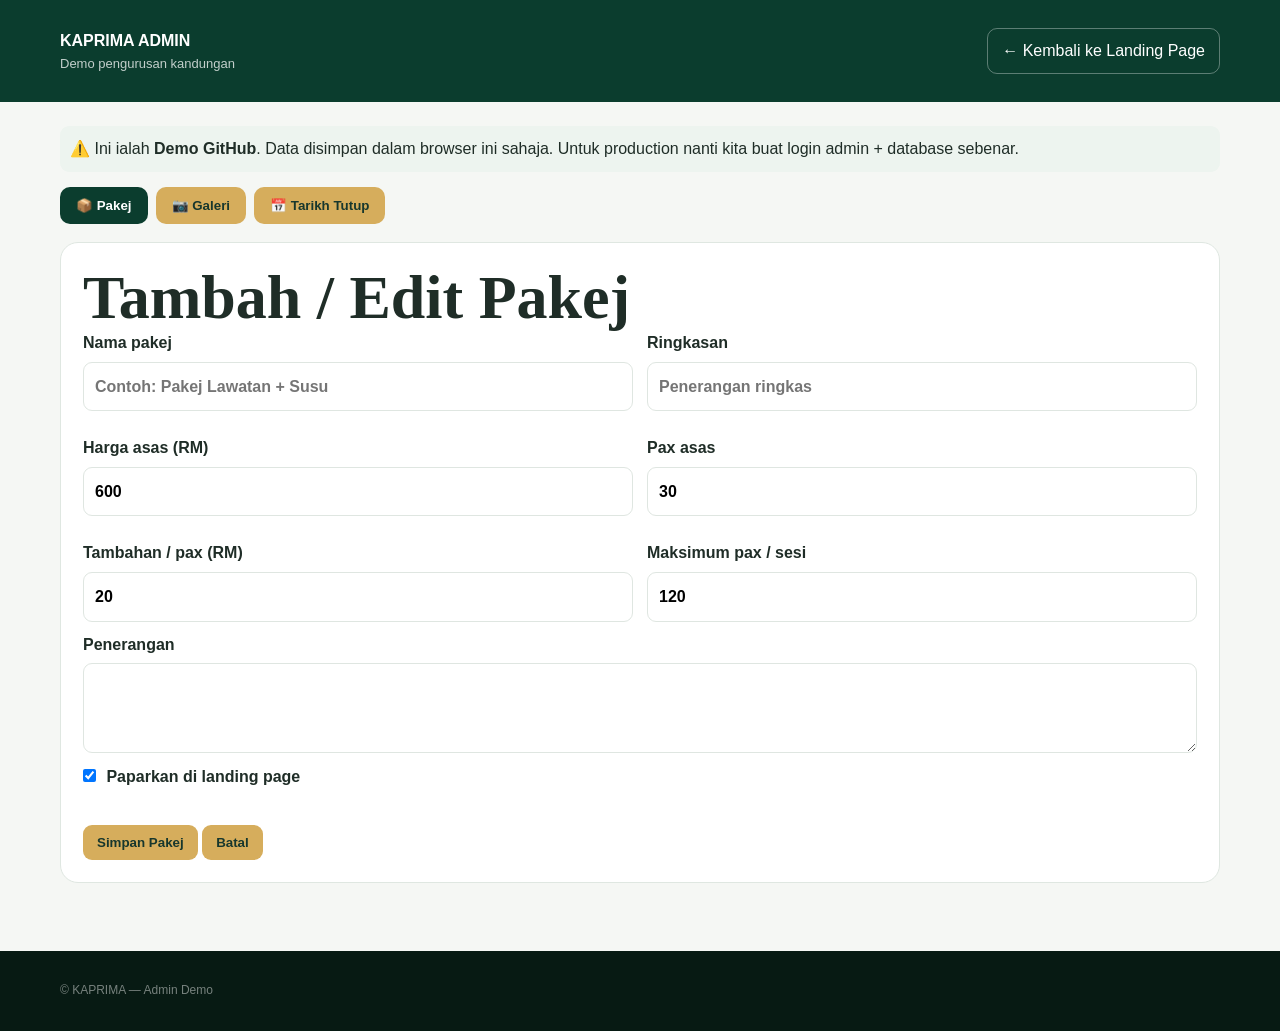
<file: admin.html>
<!doctype html>
<html lang="ms">
<head>
<meta charset="utf-8"><meta name="viewport" content="width=device-width,initial-scale=1">
<title>KAPRIMA Admin Demo</title>
<link rel="stylesheet" href="style.css">
<style>
body{background:#f5f7f4}.admin-page-head{background:#0b3d2e;color:#fff;padding:28px 0;margin-bottom:24px}.admin-page-head .container{display:flex;justify-content:space-between;align-items:center;gap:20px}.admin-page-head a{color:#fff;text-decoration:none;border:1px solid #ffffff55;padding:9px 14px;border-radius:10px}.admin-wrap{padding-bottom:50px}.admin-card{background:#fff;border:1px solid #dfe7e1;border-radius:18px;padding:22px;margin-bottom:18px}.admin-tabs{display:flex;gap:8px;margin-bottom:18px}.admin-tab{border:0;border-radius:10px;padding:11px 16px;font-weight:700;cursor:pointer;background:#d6ad5c;color:#17372d}.admin-tab.active{background:#0b3d2e;color:#fff}.admin-pane{display:none}.admin-pane.active{display:block}.admin-grid{display:grid;grid-template-columns:1fr 1fr;gap:14px}.admin-form label{display:block;font-weight:600;margin-bottom:10px}.admin-form input,.admin-form textarea,.admin-form select{display:block;width:100%;box-sizing:border-box;margin-top:6px;padding:11px;border:1px solid #dfe6e1;border-radius:9px;background:#fff}.admin-form textarea{min-height:90px}.admin-form input[type=checkbox]{display:inline;width:auto}.admin-form button,.admin-item button{border:0;border-radius:9px;padding:10px 14px;font-weight:700;cursor:pointer}.save{background:#d6ad5c;color:#17372d}.cancel{background:#edf1ee}.admin-list{display:grid;gap:12px}.admin-item{background:#fff;border:1px solid #dfe7e1;border-radius:14px;padding:15px;display:flex;justify-content:space-between;gap:15px;align-items:center}.edit{background:#e8eee9}.delete{background:#f1c8c8}.admin-gallery-list{display:grid;grid-template-columns:repeat(4,1fr);gap:14px}.admin-gallery-item{background:#fff;border:1px solid #dfe7e1;border-radius:14px;overflow:hidden}.admin-gallery-item img{width:100%;height:160px;object-fit:cover}.admin-gallery-item .p{padding:11px}.note{font-size:13px;color:#66756d}.msg{padding:10px;border-radius:9px;background:#edf4ef;margin-bottom:15px}
@media(max-width:800px){.admin-grid,.admin-gallery-list{grid-template-columns:1fr 1fr}}@media(max-width:520px){.admin-grid,.admin-gallery-list{grid-template-columns:1fr}.admin-item{display:block}.admin-item-actions{margin-top:10px}}
</style>
</head>
<body>
<header class="admin-page-head"><div class="container"><div><strong>KAPRIMA ADMIN</strong><div style="opacity:.75;font-size:13px">Demo pengurusan kandungan</div></div><a href="index.html">← Kembali ke Landing Page</a></div></header>
<main class="container admin-wrap">
<div class="msg">⚠️ Ini ialah <strong>Demo GitHub</strong>. Data disimpan dalam browser ini sahaja. Untuk production nanti kita buat login admin + database sebenar.</div>
<div class="admin-tabs"><button class="admin-tab active" data-tab="packagesAdmin">📦 Pakej</button><button class="admin-tab" data-tab="galleryAdmin">📷 Galeri</button><button class="admin-tab" data-tab="blockedAdmin">📅 Tarikh Tutup</button></div>
<section id="packagesAdmin" class="admin-pane active"><div class="admin-card"><h2>Tambah / Edit Pakej</h2><form id="packageForm" class="admin-form"><input type="hidden" id="pkgId"><div class="admin-grid"><label>Nama pakej<input id="pkgName" required placeholder="Contoh: Pakej Lawatan + Susu"></label><label>Ringkasan<input id="pkgShort" placeholder="Penerangan ringkas"></label><label>Harga asas (RM)<input id="pkgPrice" type="number" min="0" step="0.01" value="600" required></label><label>Pax asas<input id="pkgBasePax" type="number" min="1" value="30" required></label><label>Tambahan / pax (RM)<input id="pkgExtra" type="number" min="0" step="0.01" value="20" required></label><label>Maksimum pax / sesi<input id="pkgMax" type="number" min="1" value="120" required></label></div><label>Penerangan<textarea id="pkgDesc"></textarea></label><label><input type="checkbox" id="pkgActive" checked> Paparkan di landing page</label><br><button class="save" type="submit">Simpan Pakej</button> <button class="cancel" type="button" id="pkgCancel">Batal</button></form></div><div id="packageAdminList" class="admin-list"></div></section>
<section id="galleryAdmin" class="admin-pane"><div class="admin-card"><h2>Tambah / Edit Gambar Lawatan</h2><form id="galleryForm" class="admin-form"><input type="hidden" id="galId"><div class="admin-grid"><label>Tajuk gambar<input id="galTitle" required placeholder="Contoh: Lawatan SK ABC"></label><label>Caption<input id="galCaption" placeholder="Penerangan ringkas"></label></div><label>Upload gambar<input id="galFile" type="file" accept="image/*"></label><label>Atau URL gambar (demo)<input id="galUrl" placeholder="https://..."></label><label><input type="checkbox" id="galActive" checked> Paparkan di landing page</label><br><button class="save" type="submit">Simpan Gambar</button> <button class="cancel" type="button" id="galCancel">Batal</button></form><p class="note">Untuk demo GitHub, gambar disimpan dalam browser. Production nanti akan simpan ke server.</p></div><div id="galleryAdminList" class="admin-gallery-list"></div></section>
<section id="blockedAdmin" class="admin-pane"><div class="admin-card"><h2>Block Tarikh Lawatan</h2><p>Jumaat sudah <strong>automatik tidak boleh ditempah</strong>. Di sini admin boleh block tarikh lain seperti cuti, penyelenggaraan atau tarikh khas.</p><form id="blockedDateForm" class="admin-form"><div class="admin-grid"><label>Tarikh<input id="blockedDate" type="date" required></label><label>Sebab<input id="blockedReason" placeholder="Contoh: Cuti / KAPRIMA ditutup"></label></div><button class="save" type="submit">Block Tarikh</button></form></div><div id="blockedDateList" class="admin-list"></div></section>
</main>
<footer><div class="container footer-inner"><p>© <span id="year"></span> KAPRIMA — Admin Demo</p></div></footer>
<script src="demo.js"></script>
</body></html>
</file>
<file: style.css>
:root{
  --green:#174b38;--green2:#236c50;--dark:#0b261d;--gold:#d6ad5c;--cream:#f7f3e9;
  --ink:#1f2d27;--muted:#6d7a74;--line:#e2e8e3;--white:#fff;--shadow:0 20px 60px rgba(15,40,30,.10)
}
*{box-sizing:border-box;margin:0;padding:0}
html{scroll-behavior:smooth}
body{font-family:"DM Sans",sans-serif;color:var(--ink);line-height:1.6;background:#fff}
a{text-decoration:none;color:inherit}
.container{width:min(1160px,92%);margin:auto}
.section{padding:100px 0}
.eyebrow{font-size:11px;letter-spacing:3px;font-weight:800;color:var(--green2);margin-bottom:16px}
.eyebrow.light{color:var(--gold)}
h1,h2{font-family:"Playfair Display",serif;line-height:1.05}
h2{font-size:clamp(40px,5vw,62px)}
h2 span,h1 span{color:var(--gold)}
p{color:var(--muted)}
.btn{display:inline-flex;align-items:center;justify-content:center;min-height:52px;padding:0 25px;border-radius:999px;font-weight:800;border:1px solid transparent;cursor:pointer;transition:.25s}
.btn:hover{transform:translateY(-2px)}
.btn-gold{background:var(--gold);color:var(--dark)}
.btn-outline{border-color:rgba(255,255,255,.55);color:#fff}
.btn-small{min-height:42px;padding:0 18px;font-size:13px}
.btn-full{width:100%}

/* header */
.site-header{position:absolute;top:0;left:0;width:100%;z-index:20;color:#fff}
.nav{height:82px;display:flex;align-items:center;justify-content:space-between}
.brand{display:flex;align-items:center;gap:10px;font-weight:800;letter-spacing:2px}
.brand-mark{width:38px;height:38px;border:1px solid rgba(255,255,255,.6);border-radius:50%;display:grid;place-items:center;font-family:"Playfair Display",serif;font-size:20px}
.nav-links{display:flex;gap:30px;font-size:14px}
.nav-links a{opacity:.9}
.nav-links a:hover{color:var(--gold)}
.menu-btn{display:none;background:none;border:0;color:#fff;font-size:25px}

/* hero */
.hero{position:relative;min-height:780px;background:linear-gradient(110deg,#0b2b20 0%,#174b38 60%,#102f24 100%);display:flex;align-items:center;overflow:hidden}
.hero-bg{position:absolute;inset:0;background:linear-gradient(90deg,rgba(6,26,19,.97),rgba(11,43,32,.75),rgba(11,43,32,.35)),url("assets/hero.jpg") center/cover;opacity:.95}
.hero-content{position:relative;z-index:2;color:#fff;padding-top:70px;max-width:900px}
.hero h1{font-size:clamp(52px,7vw,86px);max-width:900px}
.hero-copy{max-width:730px;color:rgba(255,255,255,.84);font-size:18px;margin:28px 0}
.hero-actions{display:flex;gap:12px;margin-bottom:55px}
.hero-points{display:flex;gap:35px;flex-wrap:wrap}
.hero-points div{display:flex;flex-direction:column}
.hero-points strong{font-size:20px}.hero-points span{font-size:12px;color:rgba(255,255,255,.62)}

/* sections */
.intro{background:var(--cream)}
.split{display:grid;grid-template-columns:1fr 1fr;gap:80px;align-items:center}
.intro-copy{font-size:17px}.intro-copy p+p{margin-top:18px}
.section-head{max-width:720px;margin-bottom:50px}
.section-head p{margin-top:18px}
.cream{background:#fbfaf7}
.feature-grid{display:grid;grid-template-columns:repeat(4,1fr);gap:20px}
.feature-card{background:#fff;border:1px solid var(--line);border-radius:20px;padding:28px;box-shadow:var(--shadow);transition:.25s}
.feature-card:hover{transform:translateY(-5px)}
.feature-icon{font-size:34px;margin-bottom:18px}.feature-card h3{font-size:20px;margin-bottom:10px}.feature-card p{font-size:14px}

/* dark */
.dark{background:var(--dark);color:#fff}
.dark .section-head h2{color:#fff}
.audience-grid{display:grid;grid-template-columns:repeat(4,1fr);gap:18px}
.audience{border-top:1px solid rgba(255,255,255,.2);padding:24px 4px}
.audience span{font-size:30px}.audience h3{margin-top:15px}.audience p{color:rgba(255,255,255,.6);font-size:14px;margin-top:5px}

/* pricing */
.pricing{background:var(--cream)}
.pricing-grid{display:grid;grid-template-columns:1fr 430px;gap:80px;align-items:center}
.lead{font-size:17px;margin:20px 0;max-width:600px}
.price-box{background:var(--green);color:#fff;border-radius:20px;padding:28px;display:flex;align-items:center;justify-content:space-between;max-width:600px}
.price-box small{display:block;letter-spacing:2px;color:rgba(255,255,255,.6);font-size:10px}.price-box strong{font-size:25px}.price{font-family:"Playfair Display",serif;font-size:45px;color:var(--gold)}
.muted{font-size:12px;margin-top:12px}
.price-card{background:#fff;border-radius:22px;padding:28px;box-shadow:var(--shadow)}
.price-card h3{margin-bottom:12px}.price-row{display:flex;justify-content:space-between;padding:13px 0;border-bottom:1px solid var(--line)}.price-row strong{color:var(--green)}
.price-note{margin-top:18px;background:var(--cream);padding:12px;border-radius:10px;font-size:12px}

/* schedule */
.session-grid{display:grid;grid-template-columns:1fr 1fr;gap:20px}
.session-card{border:1px solid var(--line);border-radius:20px;padding:30px;background:#fff;box-shadow:var(--shadow)}
.session-label{display:block;font-size:11px;letter-spacing:2px;color:var(--green2);font-weight:800}.session-card strong{display:block;font-size:26px;margin:12px 0}.session-card small{color:var(--muted)}
.days{margin-top:20px;background:var(--cream);padding:15px 18px;border-radius:12px;display:inline-block}

/* booking */
.booking-section{background:#102f24;color:#fff}
.booking-grid{display:grid;grid-template-columns:.85fr 1.15fr;gap:70px;align-items:start}
.booking-copy h2{color:#fff}.booking-copy p{color:rgba(255,255,255,.68);margin:20px 0;max-width:520px}
.payment-timeline{margin-top:35px;display:grid;gap:18px}
.payment-timeline>div{display:flex;gap:15px;align-items:flex-start}
.payment-timeline b{width:34px;height:34px;border:1px solid rgba(255,255,255,.25);border-radius:50%;display:grid;place-items:center;color:var(--gold);font-size:12px}
.payment-timeline strong{display:block}.payment-timeline small{display:block;color:rgba(255,255,255,.58);margin-top:2px}
.booking-form{background:#fff;color:var(--ink);border-radius:24px;padding:32px;box-shadow:0 25px 80px rgba(0,0,0,.2)}
.form-title{font-family:"Playfair Display",serif;font-size:28px;margin-bottom:24px}
.form-grid{display:grid;grid-template-columns:1fr 1fr;gap:16px}
.form-grid label{font-size:12px;font-weight:800}.form-grid label.full{grid-column:1/-1}
input,select,textarea{display:block;width:100%;margin-top:7px;border:1px solid var(--line);border-radius:11px;padding:13px 14px;font:inherit;outline:none;background:#fff}
input:focus,select:focus,textarea:focus{border-color:var(--green2);box-shadow:0 0 0 3px rgba(35,108,80,.08)}
.form-grid small{display:block;color:var(--muted);font-weight:400;margin-top:5px}
.quote-box{margin:22px 0;background:var(--cream);border-radius:14px;padding:16px}
.quote-box>div{display:flex;justify-content:space-between;padding:7px 0}.quote-box strong{color:var(--green)}
.quote-box>div:first-child strong{font-size:21px}.terms{margin:16px 0}
.check{display:flex;gap:10px;align-items:flex-start;font-size:12px!important;font-weight:500!important}.check input{width:auto;margin:3px 0 0}
.secure-note{text-align:center;font-size:11px;margin-top:12px}.form-message{display:none;margin-top:15px;padding:12px;border-radius:10px;font-size:13px}.form-message.show{display:block}.form-message.error{background:#fff0f0;color:#9b2525}.form-message.success{background:#eef9f1;color:#176534}

/* steps */
.steps{display:grid;grid-template-columns:repeat(3,1fr);gap:20px}.steps>div{border:1px solid var(--line);border-radius:20px;padding:28px}.steps b{color:var(--gold);font-size:14px}.steps h3{margin:30px 0 8px}.steps p{font-size:14px}

/* faq */
.narrow{max-width:900px}
.faq-list{border-top:1px solid var(--line)}
details{border-bottom:1px solid var(--line);padding:0}
summary{list-style:none;cursor:pointer;padding:22px 0;font-weight:800;display:flex;justify-content:space-between}
summary::-webkit-details-marker{display:none}
summary:after{content:"+";color:var(--green);font-size:20px}details[open] summary:after{content:"−"}details p{padding:0 0 22px}

/* final */
.final-cta{background:var(--green2);color:#fff;text-align:center;padding:95px 0}.final-cta h2{font-size:clamp(40px,5vw,65px);margin-bottom:28px}.final-cta h2 span{color:var(--gold)}

/* footer */
footer{background:#071a13;color:#fff;padding:30px 0}.footer-inner{display:flex;align-items:center;justify-content:space-between;gap:20px}.footer-inner p{font-size:12px;color:rgba(255,255,255,.45)}.footer-inner>a{font-size:13px;color:var(--gold)}

/* responsive */
@media(max-width:950px){
  .nav-links,.nav>.btn{display:none}.menu-btn{display:block}
  .nav-links.open{position:absolute;top:72px;left:4%;width:92%;background:var(--dark);display:flex;flex-direction:column;padding:15px 20px;border-radius:14px;gap:0}
  .nav-links.open a{padding:13px 0}
  .feature-grid,.audience-grid{grid-template-columns:1fr 1fr}
  .pricing-grid,.booking-grid,.split{grid-template-columns:1fr;gap:45px}
}
@media(max-width:650px){
  .section{padding:75px 0}.hero{min-height:760px}.hero h1{font-size:50px}.hero-actions,.hero-points{flex-direction:column;align-items:stretch}.hero-points{gap:14px}
  .feature-grid,.audience-grid,.session-grid,.steps,.form-grid{grid-template-columns:1fr}
  .form-grid label.full{grid-column:auto}.booking-form{padding:22px}.price-box{gap:15px;align-items:flex-start}.price{font-size:35px}.footer-inner{flex-direction:column;text-align:center}
}

/* chatbot */
.chatbot{position:fixed;right:22px;bottom:22px;z-index:1000}
.chat-toggle{width:60px;height:60px;border:0;border-radius:50%;background:var(--gold);box-shadow:0 12px 35px #0003;font-size:25px;cursor:pointer}
.chat-panel{display:none;position:absolute;right:0;bottom:75px;width:350px;background:#fff;border-radius:20px;overflow:hidden;box-shadow:0 25px 70px #0003;border:1px solid var(--line)}
.chat-panel.open{display:flex;flex-direction:column}
.chat-head{background:var(--green);color:#fff;padding:15px 17px;display:flex;justify-content:space-between;align-items:center}
.chat-head strong{display:block}.chat-head small{display:block;color:#d8e8df;margin-top:2px}
.chat-head button{background:none;border:0;color:#fff;font-size:26px;cursor:pointer}
.chat-messages{height:330px;overflow:auto;padding:15px;background:#fafbf9}
.chat-msg{max-width:88%;padding:10px 12px;border-radius:14px;margin-bottom:9px;font-size:13px;white-space:pre-wrap}
.chat-msg.bot{background:#edf4ef;color:#234337;border-bottom-left-radius:4px}
.chat-msg.user{background:var(--green2);color:#fff;margin-left:auto;border-bottom-right-radius:4px}
.chat-form{display:flex;gap:7px;padding:10px;border-top:1px solid var(--line)}
.chat-form input{margin:0;min-width:0}.chat-form button{border:0;border-radius:10px;background:var(--gold);padding:0 13px;font-weight:800;cursor:pointer}
@media(max-width:500px){.chat-panel{width:calc(100vw - 30px);right:-8px}.chatbot{right:15px;bottom:15px}}

/* GitHub CMS Demo */
.admin-demo{background:#f7f9f6}
.admin-tabs{display:flex;gap:8px;margin-bottom:18px}
.admin-tab,.admin-form button,.secondary{border:0;border-radius:10px;padding:11px 16px;font-weight:700;cursor:pointer;background:#d6ad5c;color:#17372d}
.admin-tab.active{background:#17372d;color:#fff}
.admin-pane{display:none}.admin-pane.active{display:block}
.admin-card{background:#fff;padding:22px;border-radius:18px;border:1px solid var(--line);margin-bottom:18px}
.admin-grid{display:grid;grid-template-columns:1fr 1fr;gap:14px}
.admin-form label{display:block;font-weight:600;margin-bottom:10px}
.admin-form input,.admin-form textarea{display:block;width:100%;box-sizing:border-box;margin-top:6px;padding:11px;border:1px solid #dfe6e1;border-radius:9px;background:#fff}
.admin-form textarea{min-height:90px}
.admin-form input[type="checkbox"]{display:inline;width:auto;margin-right:6px}
.admin-form .secondary{background:#edf1ee}
.admin-list{display:grid;gap:12px}
.admin-item{background:#fff;border:1px solid var(--line);border-radius:14px;padding:15px;display:flex;justify-content:space-between;gap:15px;align-items:center}
.admin-item-actions{white-space:nowrap}
.admin-item-actions button{border:0;border-radius:8px;padding:8px 11px;cursor:pointer;font-weight:700;margin-left:5px}
.edit-btn{background:#e8eee9}.delete-btn{background:#f1c8c8}
.admin-gallery-list{display:grid;grid-template-columns:repeat(4,1fr);gap:14px}
.admin-gallery-item{background:#fff;border:1px solid var(--line);border-radius:14px;overflow:hidden}
.admin-gallery-item img{width:100%;height:160px;object-fit:cover}
.admin-gallery-item .p{padding:11px}
.demo-note{font-size:12px;color:#66756d}
@media(max-width:800px){.admin-grid,.admin-gallery-list{grid-template-columns:1fr 1fr}}
@media(max-width:520px){.admin-grid,.admin-gallery-list{grid-template-columns:1fr}.admin-item{display:block}.admin-item-actions{margin-top:10px}}

/* Blocked dates + package selector */
#packageSelect{font-weight:600}
.admin-item small{line-height:1.5}
</file>
